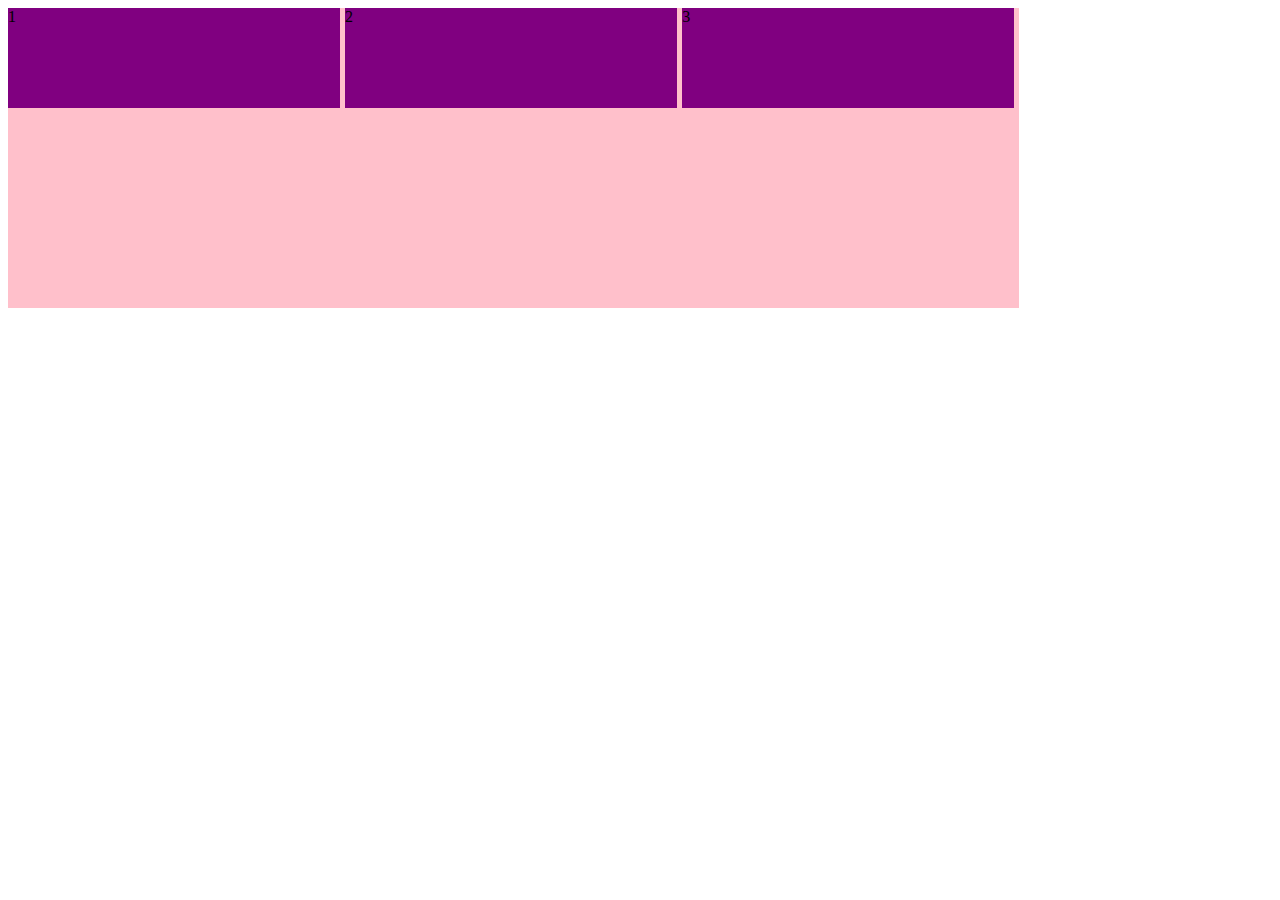
<file: 01-flex布局体验.html>
<!DOCTYPE html>
<html lang="en">
<head>
    <meta charset="UTF-8">
    <title>Title</title>
    <style>
        div{
            display: flex;
            width: 80%;
            height: 300px;
            background-color: pink;
            justify-content: space-around;
        }

        div span{
            width: 150px;
            height: 100px;
            background-color: purple;
            margin-right: 5px;
            flex: 1;
        }
    </style>
</head>
<body>
<div>
    <span>1</span>
    <span>2</span>
    <span>3</span>
</div>
</body>
</html>
</file>
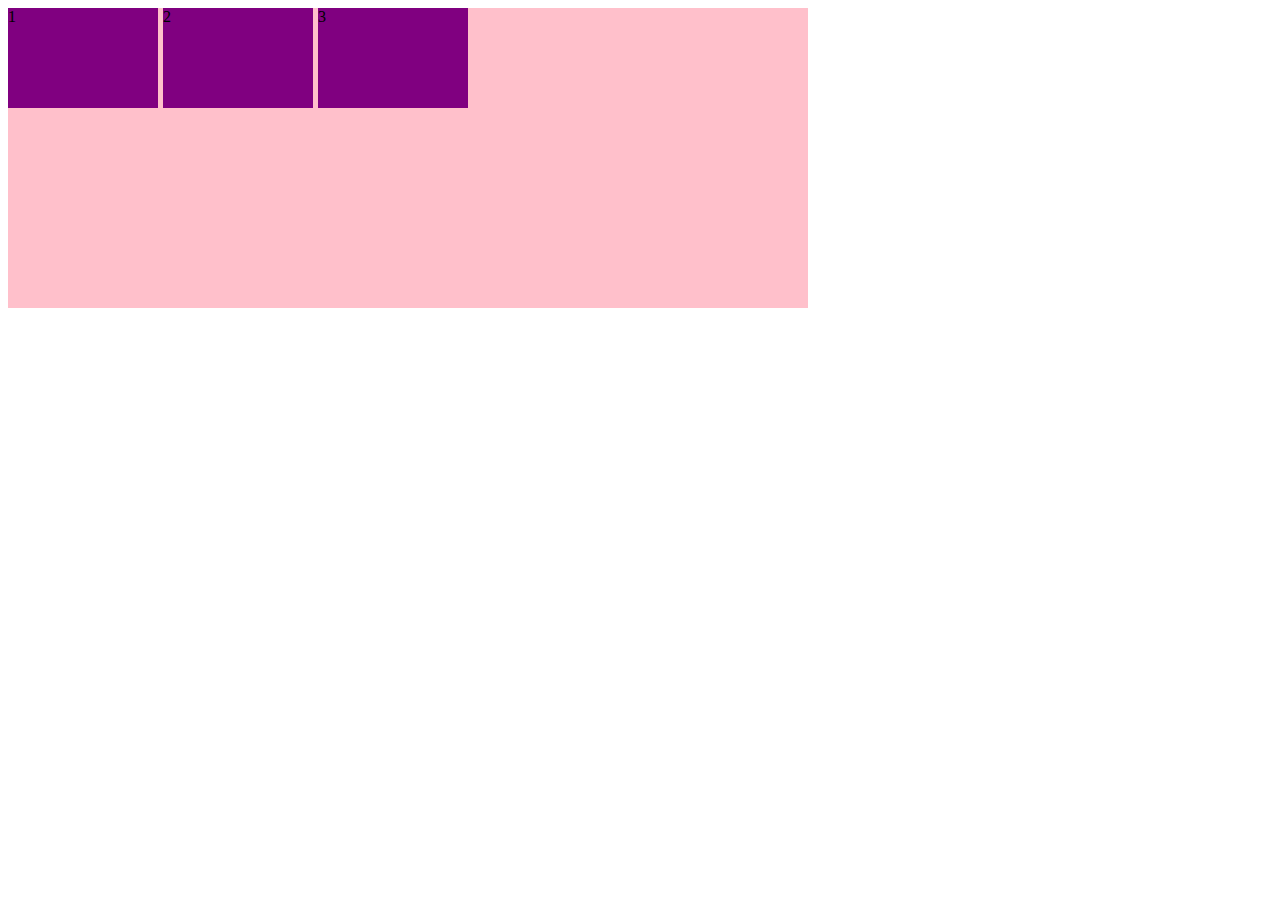
<file: 02-flex主轴方向.html>
<!DOCTYPE html>
<html lang="en">
<head>
    <meta charset="UTF-8">
    <title>Title</title>
    <style>
        div {
            /*给父级添加flex属性*/
            display: flex;
            width: 800px;
            height: 300px;
            background-color: pink;
            /*默认的主轴是x轴 行 row*/
            flex-direction: row;
        }

        div span {
            width: 150px;
            height: 100px;
            background-color: purple;
            margin-right: 5px;
        }
    </style>
</head>
<body>
<div>
    <span>1</span>
    <span>2</span>
    <span>3</span>
</div>
</body>
</html>
</file>
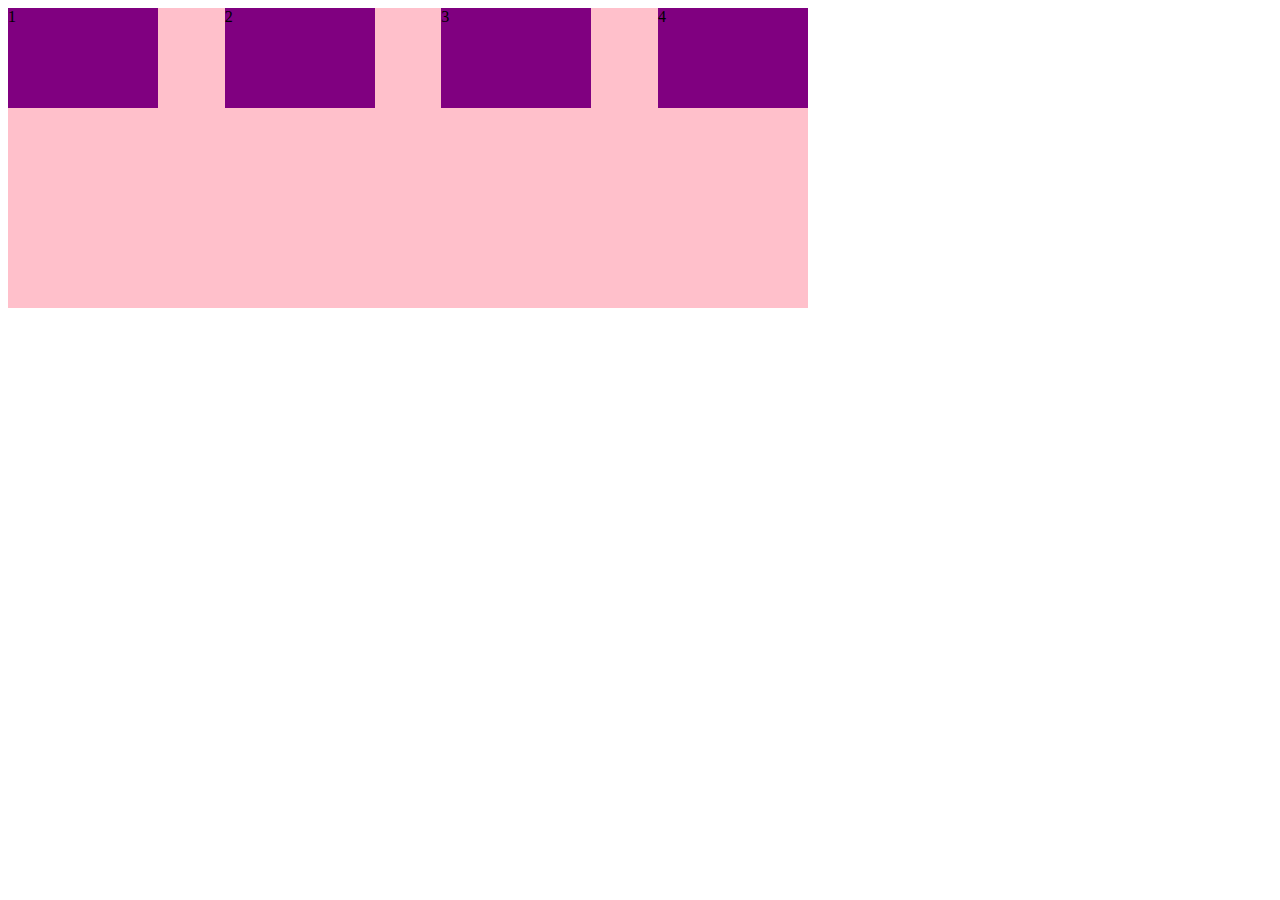
<file: 03-flex设置主轴上的子元素排列方式1.html>
<!DOCTYPE html>
<html lang="en">
<head>
    <meta charset="UTF-8">
    <title>Title</title>
    <style>
        div {
            /*给父级添加flex属性*/
            display: flex;
            width: 800px;
            height: 300px;
            background-color: pink;
            /*默认的主轴是x轴 行 row*/
            flex-direction: row;
            /*justify-content: flex-start;*/
            /*justify-content: flex-end;*/
            /*justify-content: center;*/
            /*justify-content: space-around;*/
            justify-content: space-between;
        }

        div span {
            width: 150px;
            height: 100px;
            background-color: purple;
            /*margin-right: 5px;*/
        }
    </style>
</head>
<body>
<div>
    <span>1</span>
    <span>2</span>
    <span>3</span>
    <span>4</span>
</div>
</body>
</html>
</file>
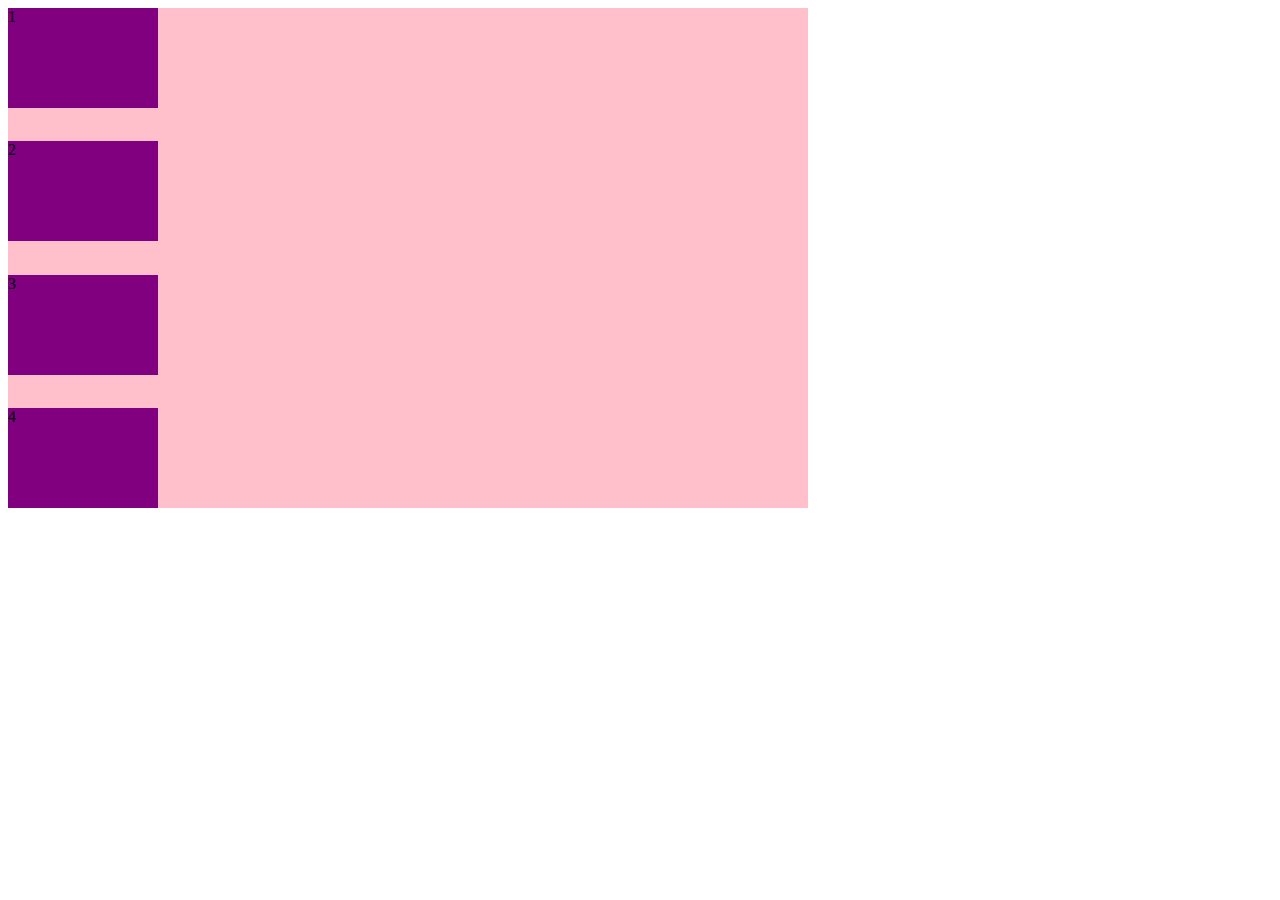
<file: 04-flex设置主轴上的子元素排列方式2.html>
<!DOCTYPE html>
<html lang="en">
<head>
    <meta charset="UTF-8">
    <title>Title</title>
    <style>
        div {
            /*给父级添加flex属性*/
            display: flex;
            width: 800px;
            height: 500px;
            background-color: pink;
            /*默认的主轴是x轴 行 row*/
            flex-direction: column;
            /*justify-content: flex-start;*/
            /*justify-content: flex-end;*/
            /*justify-content: center;*/
            /*justify-content: space-around;*/
            justify-content: space-between;
        }

        div span {
            width: 150px;
            height: 100px;
            background-color: purple;
            /*margin-right: 5px;*/
        }
    </style>
</head>
<body>
<div>
    <span>1</span>
    <span>2</span>
    <span>3</span>
    <span>4</span>
</div>
</body>
</html>
</file>
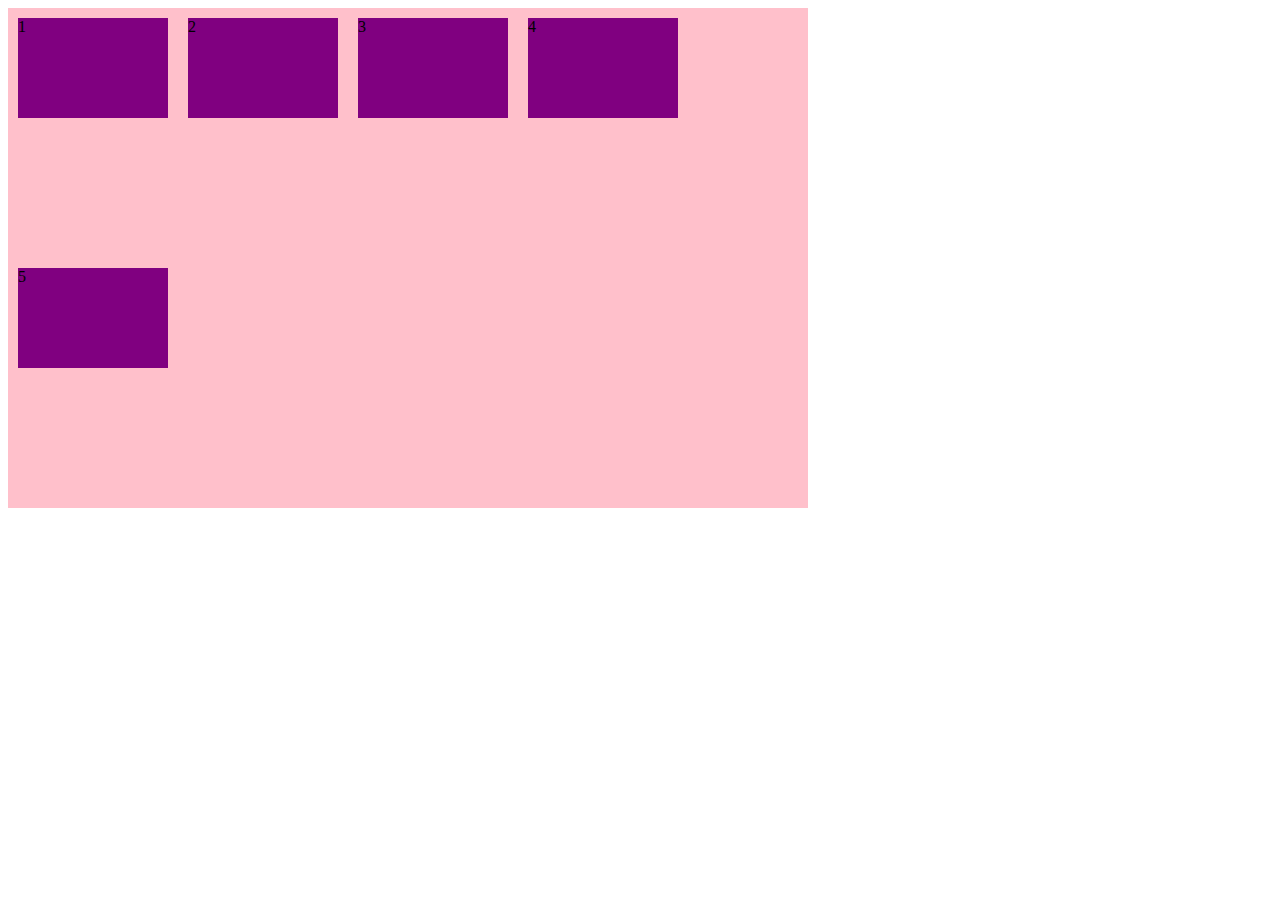
<file: 05-flex-wrap子元素是否换行.html>
<!DOCTYPE html>
<html lang="en">
<head>
    <meta charset="UTF-8">
    <title>Title</title>
    <style>
        div {
            /*给父级添加flex属性*/
            display: flex;
            width: 800px;
            height: 500px;
            background-color: pink;
            /*flex-wrap: nowrap;*/
            flex-wrap: wrap;
        }

        div span {
            width: 150px;
            height: 100px;
            background-color: purple;
            margin: 10px;
            /*margin-right: 5px;*/
        }
    </style>
</head>
<body>
<div>
    <span>1</span>
    <span>2</span>
    <span>3</span>
    <span>4</span>
    <span>5</span>
</div>
</body>
</html>
</file>
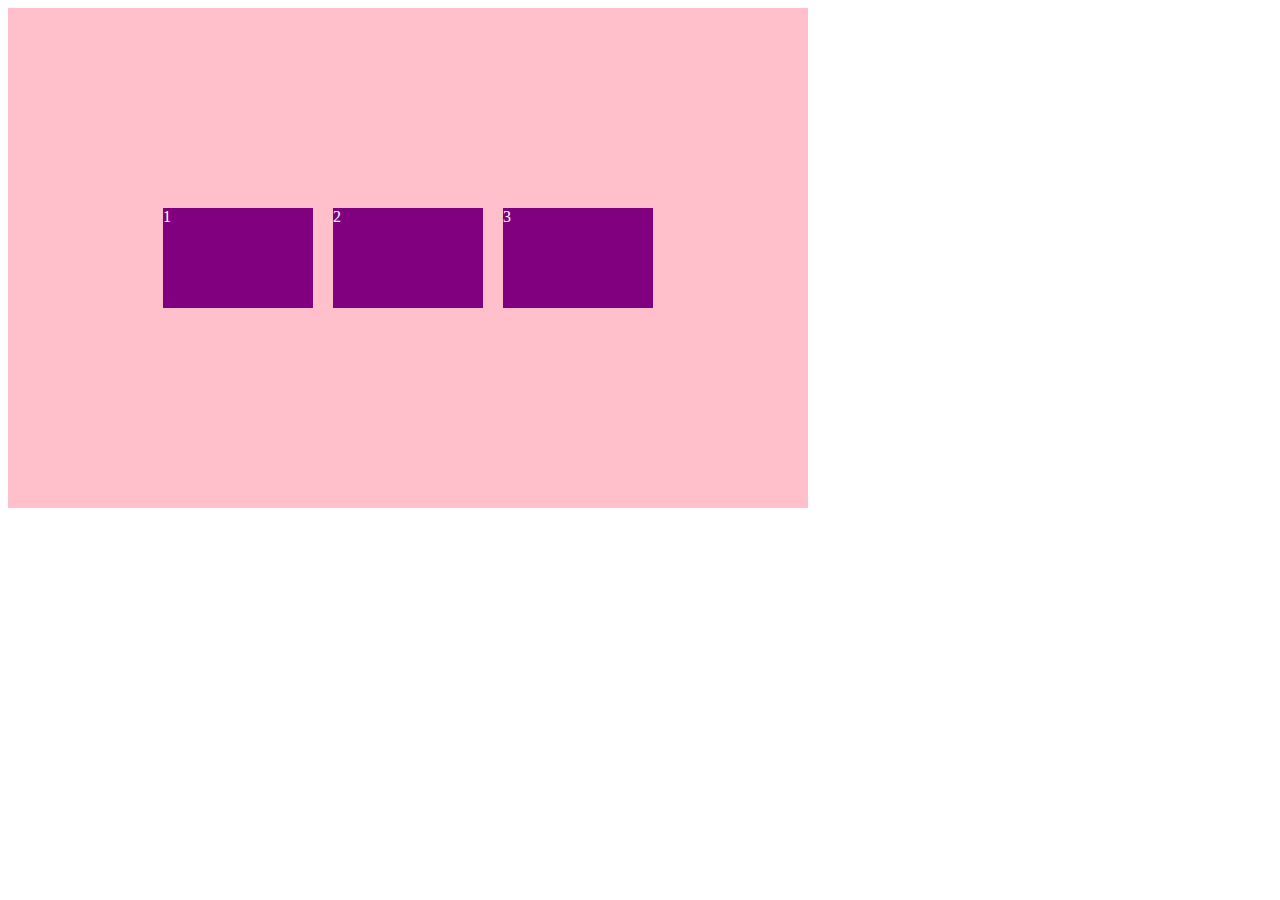
<file: 06-flex设置侧轴上的子元素排列方式(单行).html>
<!DOCTYPE html>
<html lang="en">
<head>
    <meta charset="UTF-8">
    <title>Title</title>
    <style>
        div {
            display: flex;
            width: 800px;
            height: 500px;
            background-color: pink;
            justify-content: center;
            /*align-items: stretch;*/
            align-items: center;
        }

        div span {
            width: 150px;
            height: 100px;
            background-color: purple;
            color: #fff;
            margin: 10px;
        }
    </style>
</head>
<body>
<div>
    <span>1</span>
    <span>2</span>
    <span>3</span>
</div>
</body>
</html>
</file>
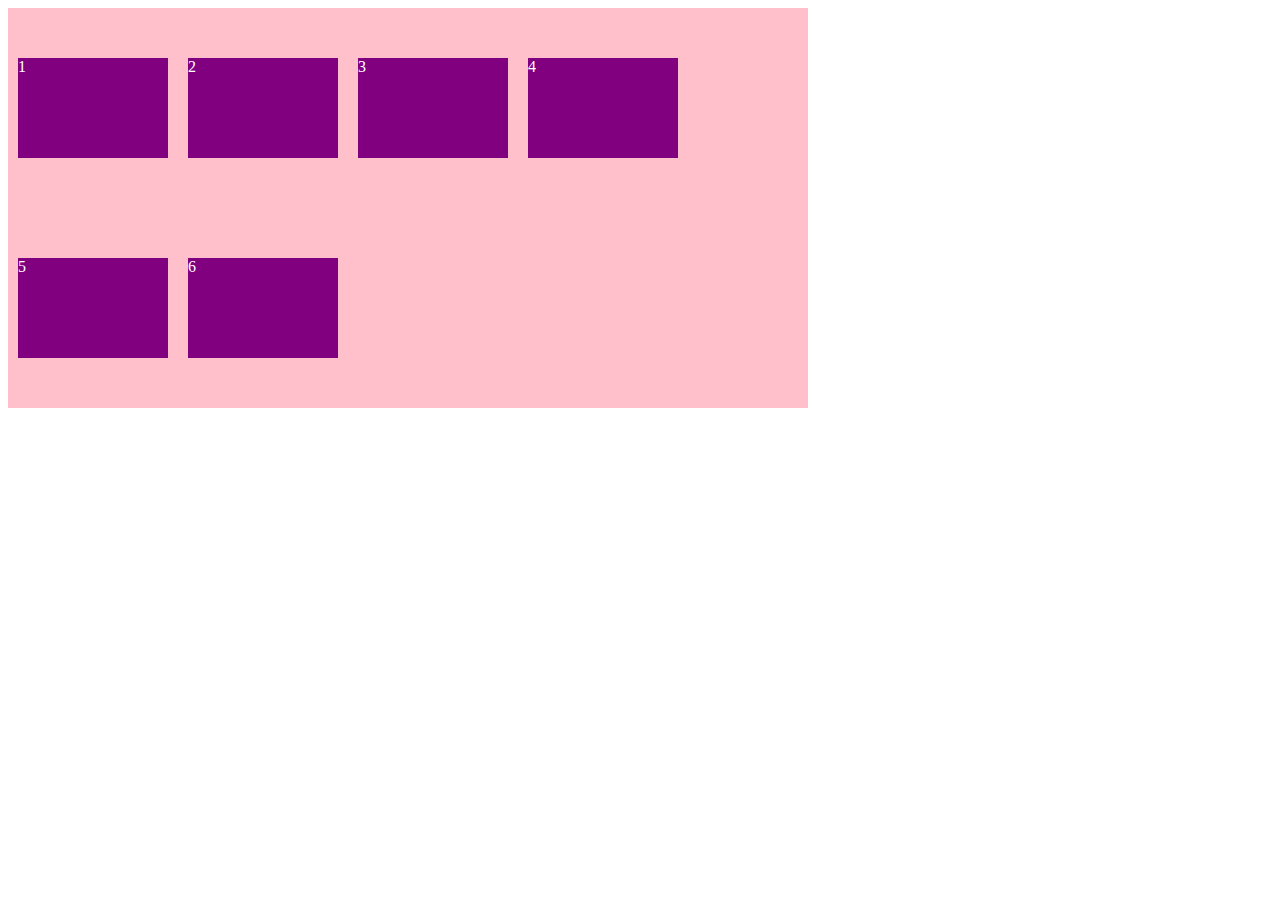
<file: 07-flex设置侧轴上的子元素排列方式(多行).html>
<!DOCTYPE html>
<html lang="en">
<head>
    <meta charset="UTF-8">
    <title>Title</title>
    <style>
        div {
            display: flex;
            width: 800px;
            height: 400px;
            background-color: pink;
            /*justify-content: center;*/
            flex-wrap: wrap;
            /*align-content: flex-start;*/
            /*align-content: center;*/
            /*align-content: space-between;*/
            align-content: space-around;
        }

        div span {
            width: 150px;
            height: 100px;
            background-color: purple;
            color: #fff;
            margin: 10px;
        }
    </style>
</head>
<body>
<div>
    <span>1</span>
    <span>2</span>
    <span>3</span>
    <span>4</span>
    <span>5</span>
    <span>6</span>
</div>
</body>
</html>
</file>
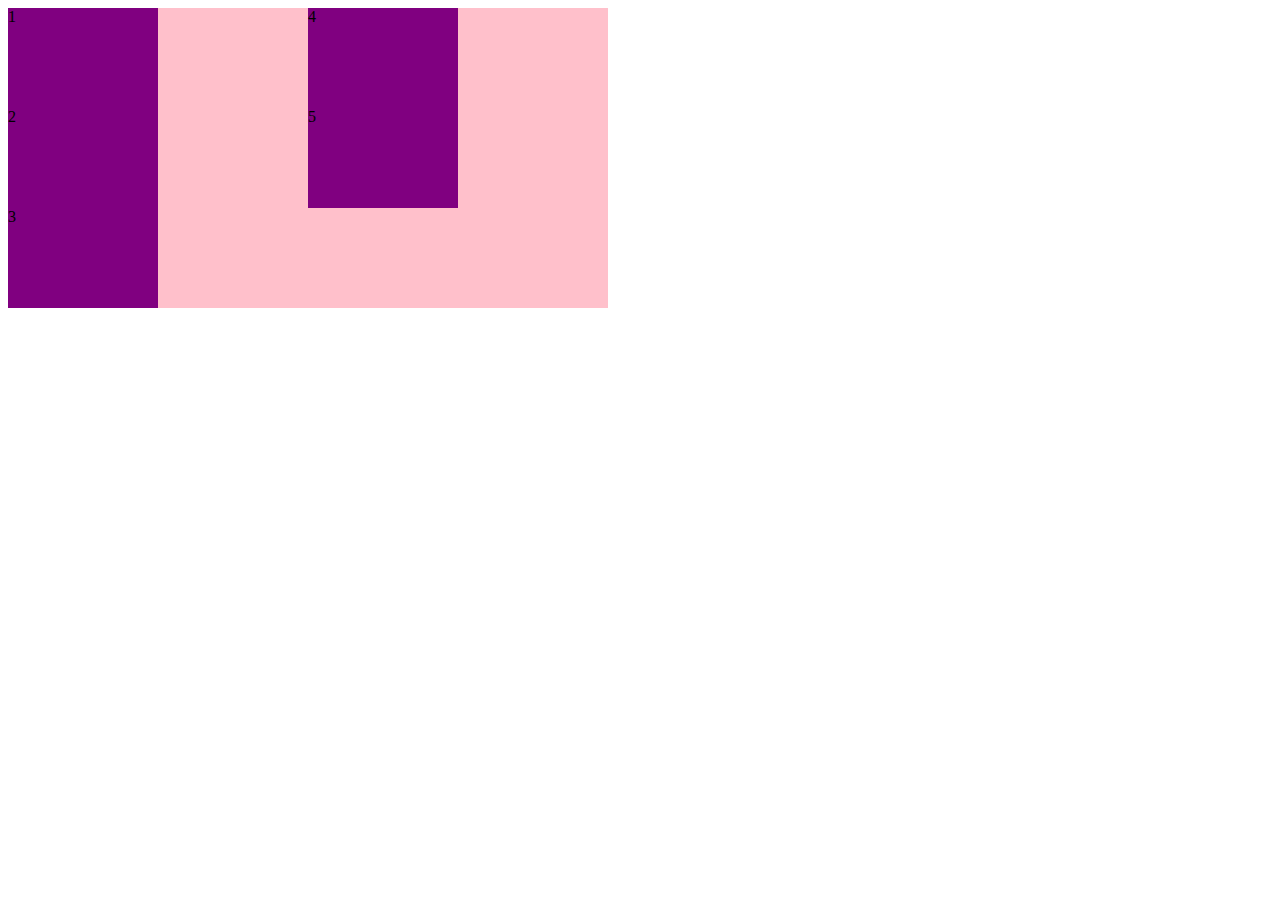
<file: 08-flex-flow复合属性.html>
<!DOCTYPE html>
<html lang="en">
<head>
    <meta charset="UTF-8">
    <title>Title</title>
    <style>
        div {
            display: flex;
            width: 600px;
            height: 300px;
            background-color: pink;
            /*flex-direction: column;*/
            /*flex-wrap: wrap;*/
            flex-flow: column wrap;
        }

        div span {
            width: 150px;
            height: 100px;
            background-color: purple;
            /*color: #fff;*/
            /*margin: 10px;*/
        }
    </style>
</head>
<body>
<div>
    <span>1</span>
    <span>2</span>
    <span>3</span>
    <span>4</span>
    <span>5</span>
</div>
</body>
</html>
</file>
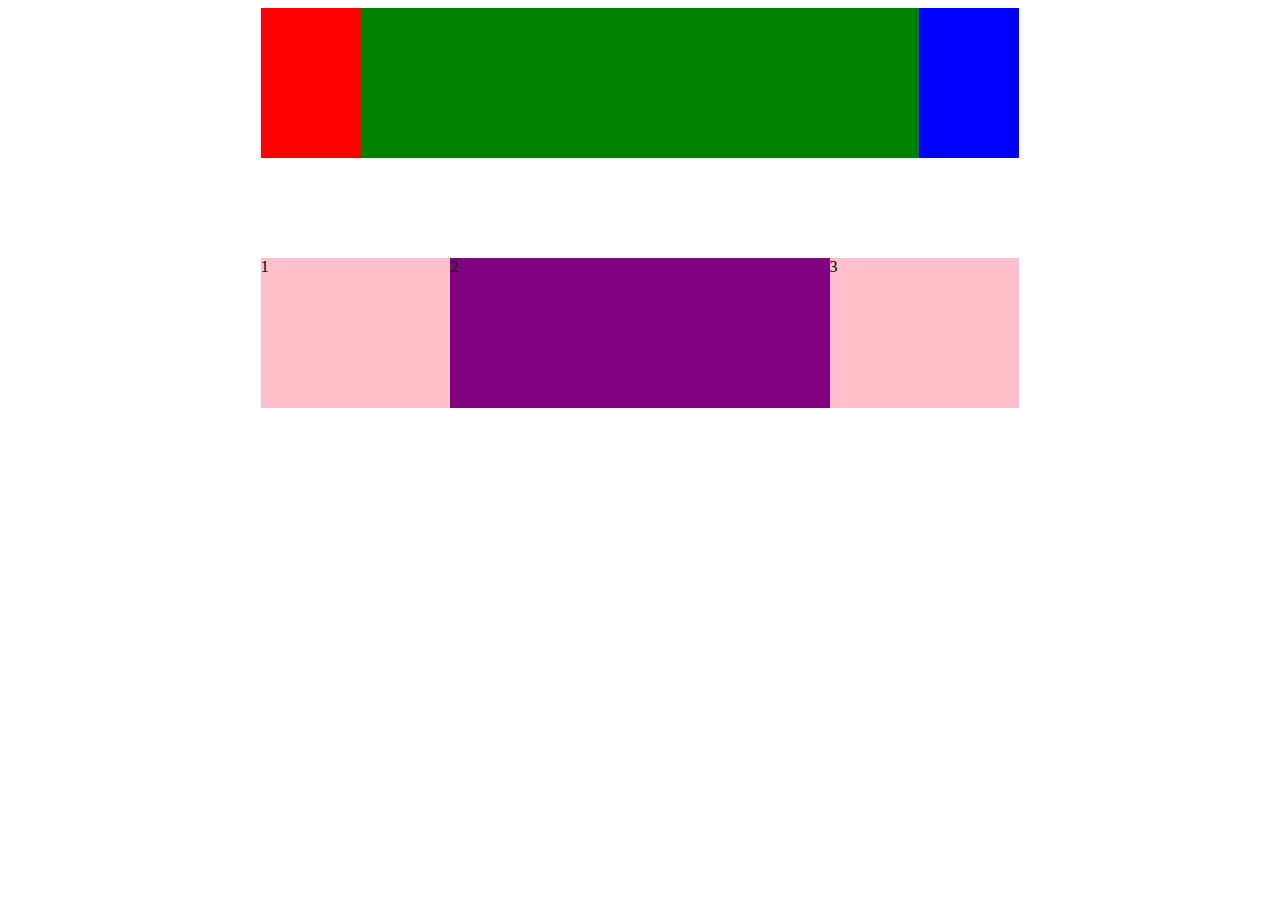
<file: 09-flex子项flex份数.html>
<!DOCTYPE html>
<html lang="en">
<head>
    <meta charset="UTF-8">
    <title>Title</title>
    <style>
        section {
            display: flex;
            width: 60%;
            height: 150px;
            background-color: pink;
            margin: 0 auto;
        }

        section div:nth-child(1) {
            width: 100px;
            height: 150px;
            background-color: red;
        }

        section div:nth-child(2) {
            flex: 1;
            background-color: green;
        }

        section div:nth-child(3) {
            width: 100px;
            height: 150px;
            background-color: blue;
        }

        p {
            display: flex;
            width: 60%;
            height: 150px;
            background-color: pink;
            margin: 100px auto;
        }

        p span{
            flex: 1;
        }

        p span:nth-child(2){
            flex: 2;
            background-color: purple;
        }
    </style>
</head>
<body>
<div>
    <section>
        <div></div>
        <div></div>
        <div></div>
    </section>
    <p>
        <span>1</span>
        <span>2</span>
        <span>3</span>
    </p>
</div>
</body>
</html>
</file>
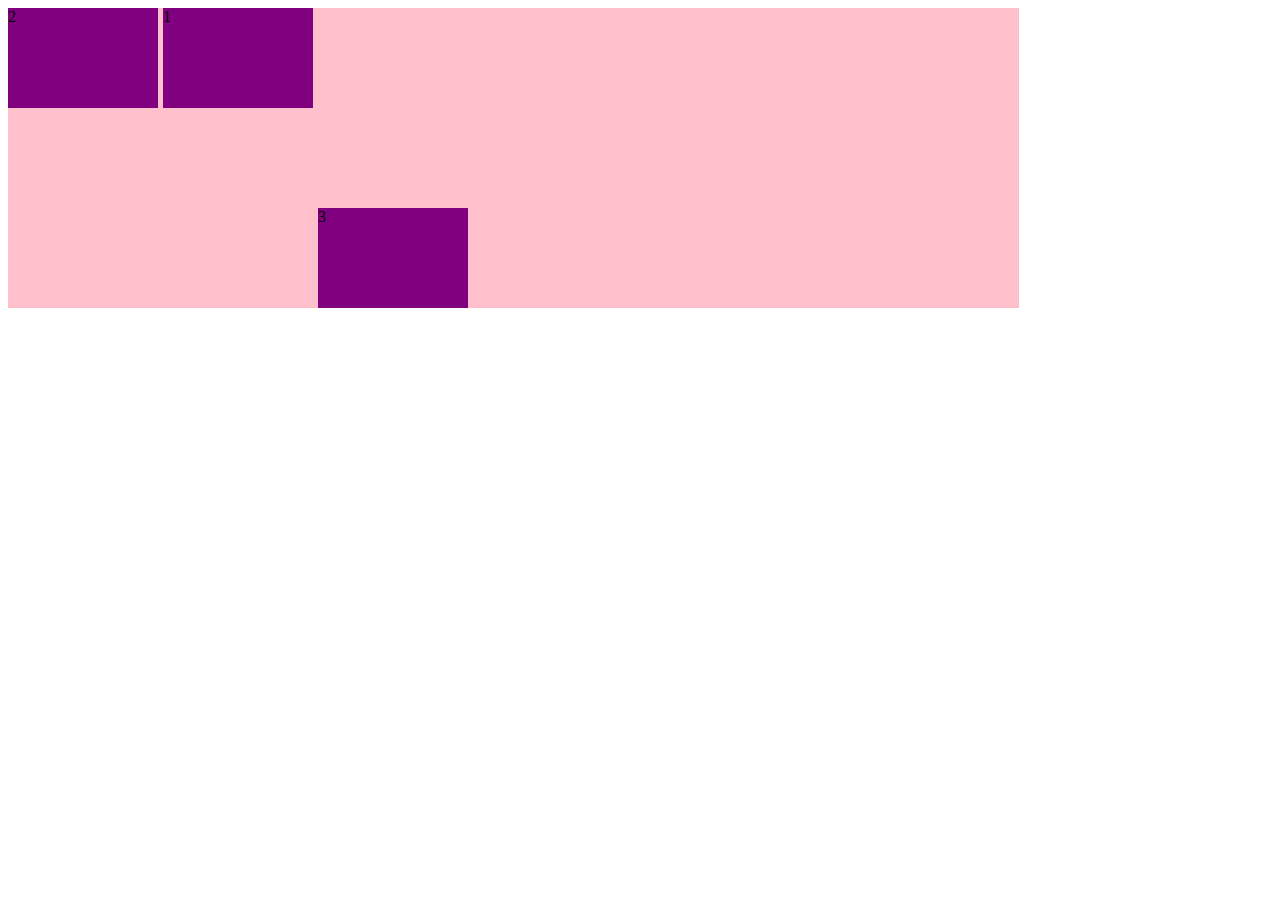
<file: 10-align-self和order.html>
<!DOCTYPE html>
<html lang="en">
<head>
    <meta charset="UTF-8">
    <title>Title</title>
    <style>
        div {
            display: flex;
            width: 80%;
            height: 300px;
            background-color: pink;
            /*align-items: flex-end;*/
        }

        div span {
            width: 150px;
            height: 100px;
            background-color: purple;
            margin-right: 5px;
        }

        div span:nth-child(3) {
            align-self: flex-end;
        }

        div span:nth-child(2){
            order: -1;
        }
    </style>
</head>
<body>
<div>
    <span>1</span>
    <span>2</span>
    <span>3</span>
</div>
</body>
</html>
</file>
